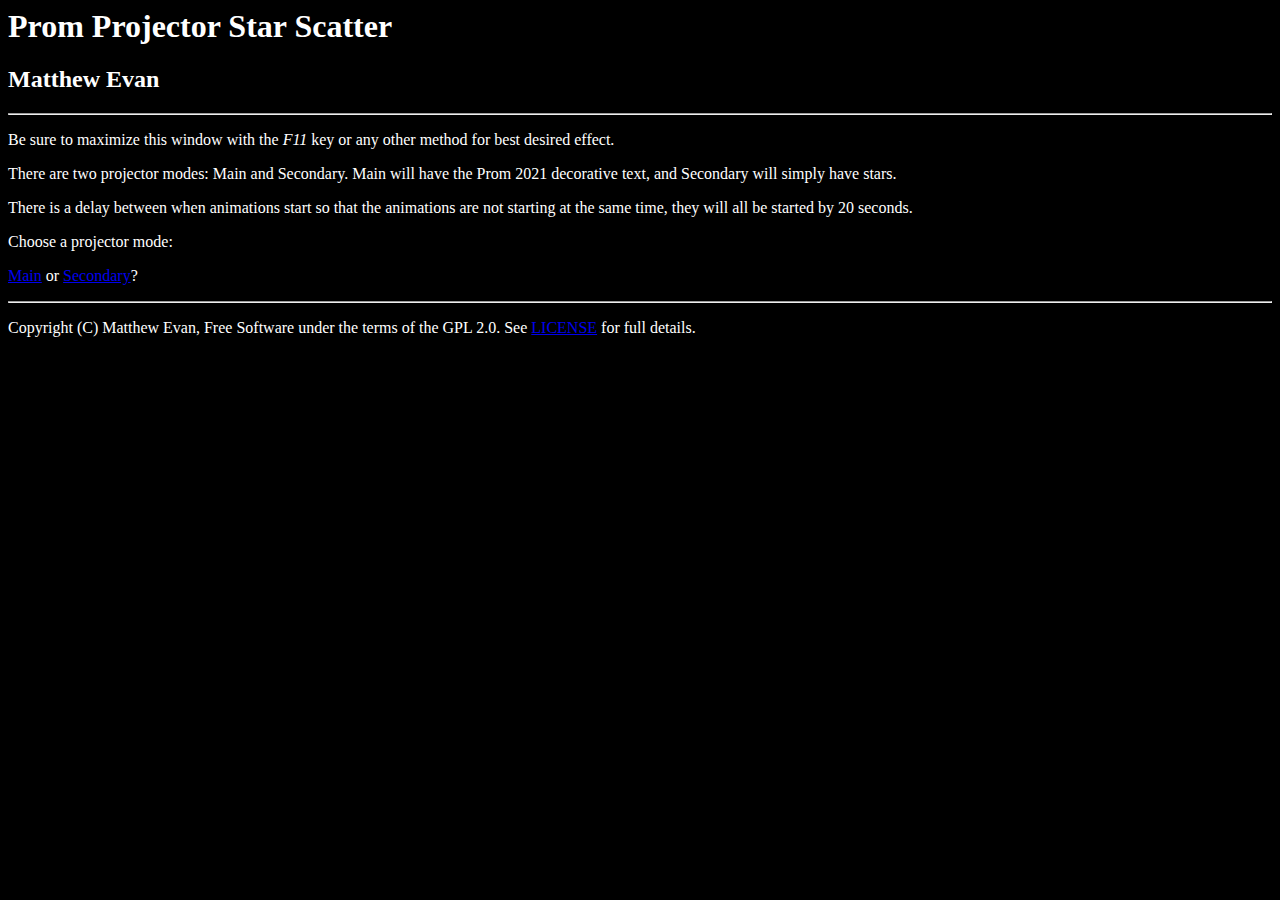
<file: index.html>
<!--
   Prom Projector Star Scatter
   
   Copyright 2021 Matthew <matthew.v.evan@outlook.com>
   
   This program is free software; you can redistribute it and/or modify
   it under the terms of the GNU General Public License as published by
   the Free Software Foundation; either version 2 of the License, or
   any later version.
   
   This program is distributed in the hope that it will be useful,
   but WITHOUT ANY WARRANTY; without even the implied warranty of
   MERCHANTABILITY or FITNESS FOR A PARTICULAR PURPOSE.  See the
   GNU General Public License for more details.
   
   You should have received a copy of the GNU General Public License
   along with this program; if not, write to the Free Software
   Foundation, Inc., 51 Franklin Street, Fifth Floor, Boston,
   MA 02110-1301, USA.
   
   
-->

<head>
   <title>Choose a projector mode</title>
   <link rel="stylesheet" type="text/css" href="main.css">
</head>

<body>
   <h1>Prom Projector Star Scatter</h1>
   <h2>Matthew Evan</h2>
   <hr>  
   <p>Be sure to maximize this window with the <em>F11</em> key or any other method for best desired effect.</p>
   <p>There are two projector modes: Main and Secondary. Main will have the Prom 2021 decorative text, and Secondary will simply have stars.</p>
   <p>There is a delay between when animations start so that the animations are not starting at the same time, they will all be started by 20 seconds.</p>
   <p>Choose a projector mode:</p>
   <p><a href="main.html">Main</a> or <a href="secondary.html">Secondary</a>?</p>
   <hr>
   <p>Copyright (C) Matthew Evan, Free Software under the terms of the GPL 2.0. See <a href="LICENSE">LICENSE</a> for full details.</p>
</body>
</file>
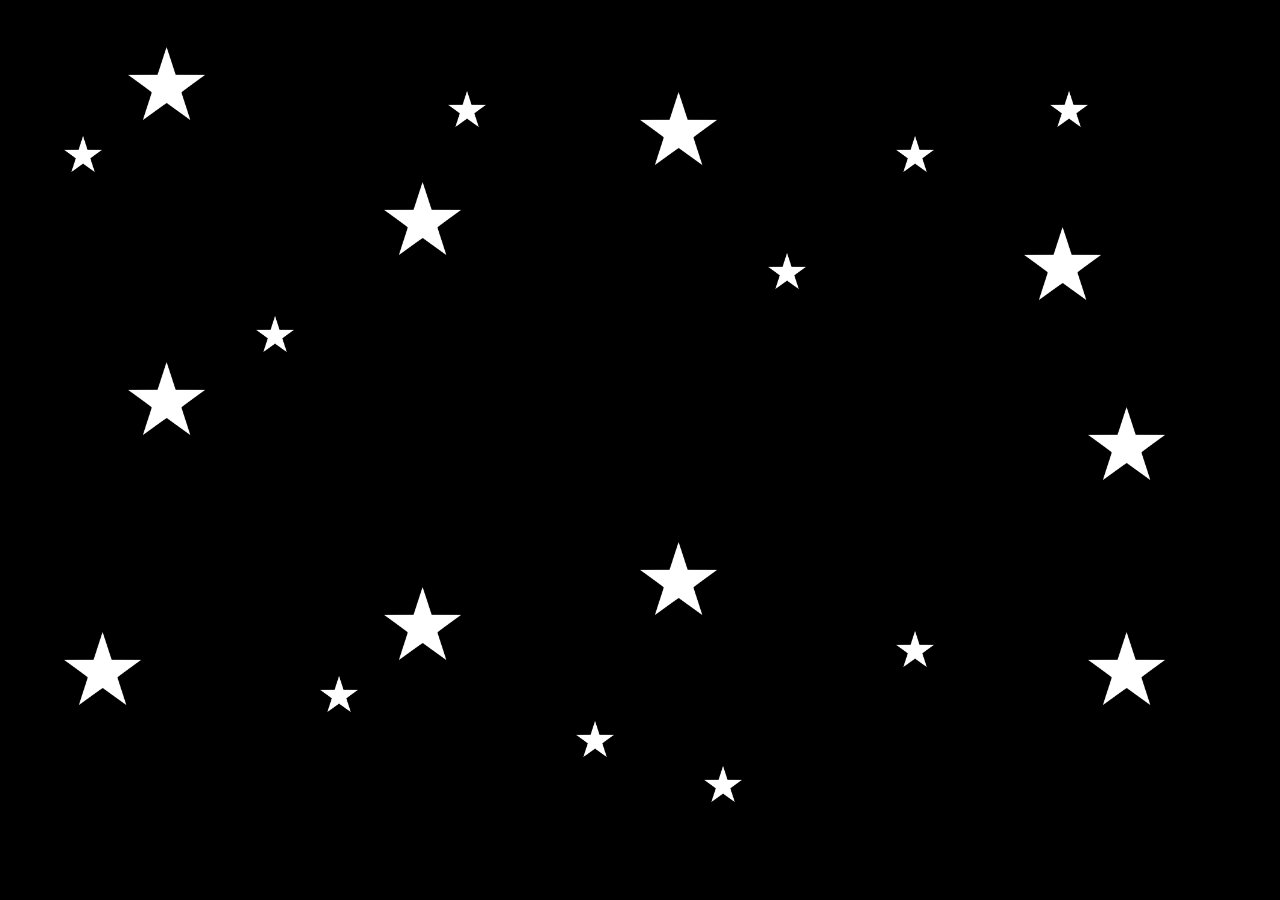
<file: main.html>
<!--
   This program is free software; you can redistribute it and/or modify
   it under the terms of the GNU General Public License as published by
   the Free Software Foundation; either version 2 of the License, or
   (at your option) any later version.
   
   This program is distributed in the hope that it will be useful,
   but WITHOUT ANY WARRANTY; without even the implied warranty of
   MERCHANTABILITY or FITNESS FOR A PARTICULAR PURPOSE.  See the
   GNU General Public License for more details.
   
   You should have received a copy of the GNU General Public License
   along with this program; if not, write to the Free Software
   Foundation, Inc., 51 Franklin Street, Fifth Floor, Boston,
   MA 02110-1301, USA.
   
-->

<html>

<head>
   <title>Prom Projector Page</title>
   <link rel="stylesheet" type="text/css" href="main.css">
</head>
<body>
   <img src="star.png" class="starLarge" id="star1"></img>
   <img src="star.png" class="starLarge" id="star2"></img>
   <img src="star.png" class="starLarge" id="star3"></img>
   <img src="star.png" class="starLarge" id="star4"></img>
   <img src="star.png" class="starLarge" id="star5"></img>
   <img src="star.png" class="starLarge" id="star6"></img>
   <img src="star.png" class="starLarge" id="star7"></img>
   <img src="star.png" class="starLarge" id="star8"></img>
   <img src="star.png" class="starLarge" id="star9"></img>
   <img src="star.png" class="starLarge" id="star10"></img>
   
   <img src="star.png" class="starSmall" id="star11"></img>
   <img src="star.png" class="starSmall" id="star12"></img>
   <img src="star.png" class="starSmall" id="star13"></img>
   <img src="star.png" class="starSmall" id="star14"></img>
   <img src="star.png" class="starSmall" id="star15"></img>
   <img src="star.png" class="starSmall" id="star16"></img>
   <img src="star.png" class="starSmall" id="star17"></img>
   <img src="star.png" class="starSmall" id="star18"></img>
   <img src="star.png" class="starSmall" id="star19"></img>
   <img src="star.png" class="starSmall" id="star20"></img>
</body>

</html>
</file>
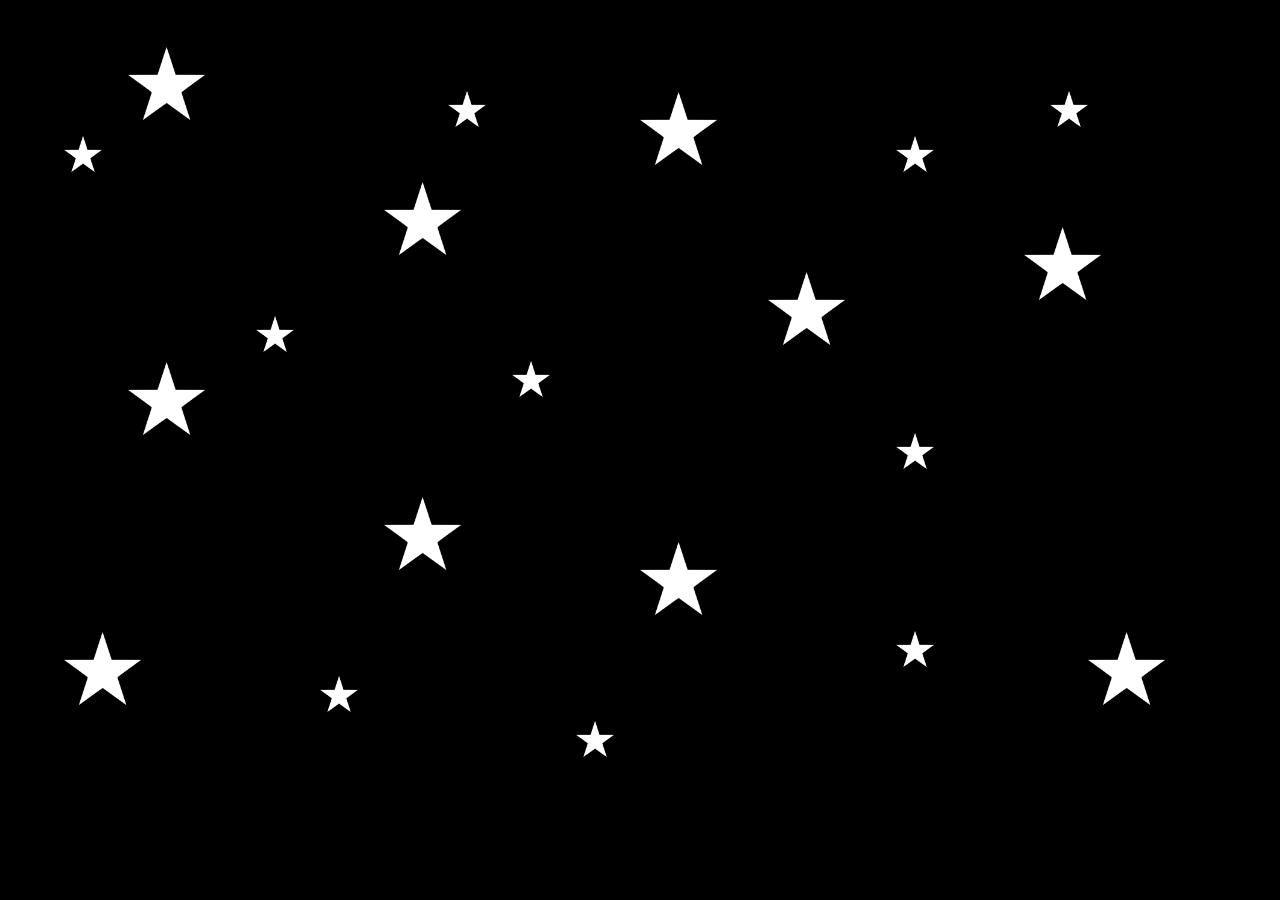
<file: secondary.html>
<!--
   This program is free software; you can redistribute it and/or modify
   it under the terms of the GNU General Public License as published by
   the Free Software Foundation; either version 2 of the License, or
   (at your option) any later version.
   
   This program is distributed in the hope that it will be useful,
   but WITHOUT ANY WARRANTY; without even the implied warranty of
   MERCHANTABILITY or FITNESS FOR A PARTICULAR PURPOSE.  See the
   GNU General Public License for more details.
   
   You should have received a copy of the GNU General Public License
   along with this program; if not, write to the Free Software
   Foundation, Inc., 51 Franklin Street, Fifth Floor, Boston,
   MA 02110-1301, USA.
   
-->

<html>

<head>
   <title>Prom Projector Page (Secondary)</title>
   <link rel="stylesheet" type="text/css" href="secondary.css">
</head>
<body>
   <img src="star.png" class="starLarge" id="star1"></img>
   <img src="star.png" class="starLarge" id="star2"></img>
   <img src="star.png" class="starLarge" id="star3"></img>
   <img src="star.png" class="starLarge" id="star4"></img>
   <img src="star.png" class="starLarge" id="star5"></img>
   <img src="star.png" class="starLarge" id="star6"></img>
   <img src="star.png" class="starLarge" id="star7"></img>
   <img src="star.png" class="starLarge" id="star8"></img>
   <img src="star.png" class="starLarge" id="star9"></img>
   <img src="star.png" class="starLarge" id="star10"></img>
   
   <img src="star.png" class="starSmall" id="star11"></img>
   <img src="star.png" class="starSmall" id="star12"></img>
   <img src="star.png" class="starSmall" id="star13"></img>
   <img src="star.png" class="starSmall" id="star14"></img>
   <img src="star.png" class="starSmall" id="star15"></img>
   <img src="star.png" class="starSmall" id="star16"></img>
   <img src="star.png" class="starSmall" id="star17"></img>
   <img src="star.png" class="starSmall" id="star18"></img>
   <img src="star.png" class="starSmall" id="star19"></img>
   <img src="star.png" class="starSmall" id="star20"></img>
</body>

</html>
</file>
<file: main.css>
/*
 * This program is free software; you can redistribute it and/or modify
 * it under the terms of the GNU General Public License as published by
 * the Free Software Foundation; either version 2 of the License, or
 * any later version.
 * 
 * This program is distributed in the hope that it will be useful,
 * but WITHOUT ANY WARRANTY; without even the implied warranty of
 * MERCHANTABILITY or FITNESS FOR A PARTICULAR PURPOSE.  See the
 * GNU General Public License for more details.
 * 
 * You should have received a copy of the GNU General Public License
 * along with this program; if not, write to the Free Software
 * Foundation, Inc., 51 Franklin Street, Fifth Floor, Boston,
 * MA 02110-1301, USA.
 * 
 */

html {
   background-color:black;
   color:white;
}

@keyframes rotation {
   from {transform: rotate(0deg);}
   to {transform: rotate(360deg);}
}

@keyframes blinking {
   from {opacity:1;}
   to {opacity:0.8;}
}

.prom2021 {
   width:50%;
   position:absolute;
   top:25%;
   left:24%;
   animation-name:blinking;
   animation-duration:1s;
   animation-iteration-count:infinite;
}

.starLarge {
   width:6%;
   position:absolute;
   animation-name:rotation, blinking;
   animation-duration:120s, 1s;
   animation-iteration-count:infinite, infinite;
}

.starSmall {
   width:3%;
   position:absolute;
   animation-name:rotation, blinking;
   animation-duration:60s, 1s;
   animation-iteration-count:infinite, infinite;
}

#star1 {
   animation-delay:1s, 0s;
   top:20%;
   left:30%;
}

#star2 {
   animation-delay:1.5s, 0s;
   top:45%;
   left:85%;
}

#star3 {
   animation-delay:2s, 0s;
   top:40%;
   left:10%;
}

#star4 {
   animation-delay:2.5s, 0s;
   top:5%;
   left:10%;
}

#star5 {
   animation-delay:3s, 0s;
   top:70%;
   left:5%;
}

#star6 {
   animation-delay:3.5s, 0s;
   top:10%;
   left:50%;
}

#star7 {
   animation-delay:4s, 0s;
   top:70%;
   left:85%;
}

#star8 {
   animation-delay:4.5s, 0s;
   top:25%;
   left:80%;
}

#star9 {
   animation-delay:5s, 0s;
   top:60%;
   left:50%;
}

#star10 {
   animation-delay:5.5s, 0s;
   top:65%;
   left:30%;
}

#star11 {
   animation-delay:6s, 0s;
   top:10%;
   left:35%;
}

#star12 {
   animation-delay:6.5s, 0s;
   top:35%;
   left:20%;
}

#star13 {
   animation-delay:7s, 0s;
   top:15%;
   left:5%;
}

#star14 {
   animation-delay:7.5s, 0s;
   top:15%;
   left:70%;
}

#star15 {
   animation-delay:8s, 0s;
   top:85%;
   left:55%;
}

#star16 {
   animation-delay:8.5s, 0s;
   top:70%;
   left:70%;
}

#star17 {
   animation-delay:9s, 0s;
   top:10%;
   left:82%;
}

#star18 {
   animation-delay:9.5s, 0s;
   top:28%;
   left:60%;
}

#star19 {
   animation-delay:10s, 0s;
   top:80%;
   left:45%;
}

#star20 {
   animation-delay:10.5s, 0s;
   top:75%;
   left:25%;
}
</file>
<file: secondary.css>
/*
 * This program is free software; you can redistribute it and/or modify
 * it under the terms of the GNU General Public License as published by
 * the Free Software Foundation; either version 2 of the License, or
 * any later version.
 * 
 * This program is distributed in the hope that it will be useful,
 * but WITHOUT ANY WARRANTY; without even the implied warranty of
 * MERCHANTABILITY or FITNESS FOR A PARTICULAR PURPOSE.  See the
 * GNU General Public License for more details.
 * 
 * You should have received a copy of the GNU General Public License
 * along with this program; if not, write to the Free Software
 * Foundation, Inc., 51 Franklin Street, Fifth Floor, Boston,
 * MA 02110-1301, USA.
 * 
 */

html {
   background-color:black;
   color:white;
}

@keyframes rotation {
   from {transform: rotate(0deg);}
   to {transform: rotate(365deg);}
}

@keyframes blinking {
   from {opacity:1;}
   to {opacity:0.8;}
}

.starLarge {
   width:6%;
   position:absolute;
   animation-name:rotation, blinking;
   animation-duration:120s, 1s;
   animation-iteration-count:infinite, infinite;
}

.starSmall {
   width:3%;
   position:absolute;
   animation-name:rotation, blinking;
   animation-duration:60s, 1s;
   animation-iteration-count:infinite, infinite;
}

#star1 {
   animation-delay:1s, 0s;
   top:20%;
   left:30%;
}

#star2 {
   animation-delay:1.5s, 0s;
   top:30%;
   left:60%;
}

#star3 {
   animation-delay:2s, 0s;
   top:40%;
   left:10%;
}

#star4 {
   animation-delay:2.5s, 0s;
   top:5%;
   left:10%;
}

#star5 {
   animation-delay:3s, 0s;
   top:70%;
   left:5%;
}

#star6 {
   animation-delay:3.5s, 0s;
   top:10%;
   left:50%;
}

#star7 {
   animation-delay:4s, 0s;
   top:70%;
   left:85%;
}

#star8 {
   animation-delay:4.5s, 0s;
   top:25%;
   left:80%;
}

#star9 {
   animation-delay:5s, 0s;
   top:60%;
   left:50%;
}

#star10 {
   animation-delay:5.5s, 0s;
   top:55%;
   left:30%;
}

#star11 {
   animation-delay:6s, 0s;
   top:10%;
   left:35%;
}

#star12 {
   animation-delay:6.5s, 0s;
   top:35%;
   left:20%;
}

#star13 {
   animation-delay:7s, 0s;
   top:15%;
   left:5%;
}

#star14 {
   animation-delay:7.5s, 0s;
   top:15%;
   left:70%;
}

#star15 {
   animation-delay:8s, 0s;
   top:40%;
   left:40%;
}

#star16 {
   animation-delay:8.5s, 0s;
   top:70%;
   left:70%;
}

#star17 {
   animation-delay:9s, 0s;
   top:10%;
   left:82%;
}

#star18 {
   animation-delay:9.5s, 0s;
   top:48%;
   left:70%;
}

#star19 {
   animation-delay:10s, 0s;
   top:80%;
   left:45%;
}

#star20 {
   animation-delay:10.5s, 0s;
   top:75%;
   left:25%;
}
</file>
